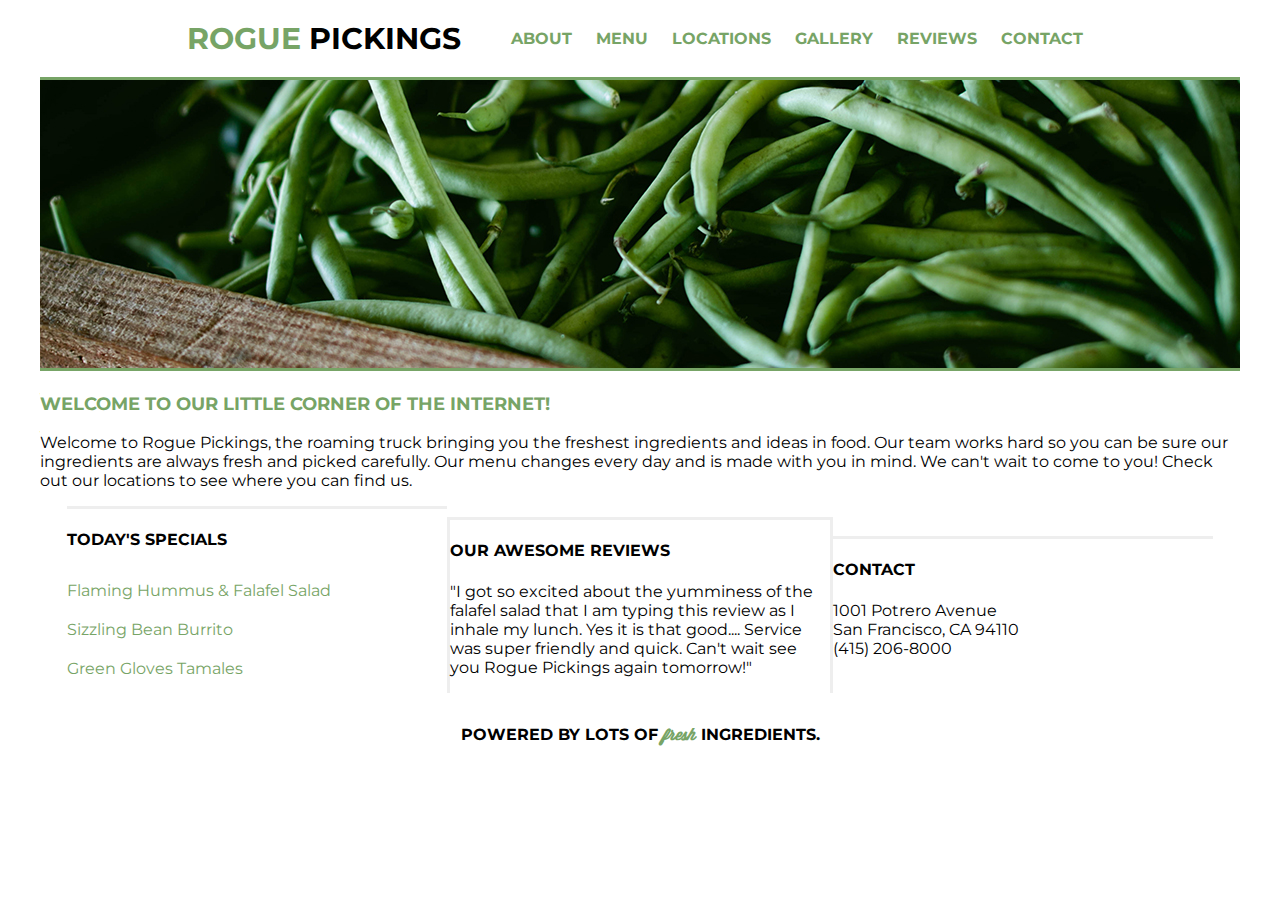
<file: index.html>
<!doctype html>
<html>

    <head>

        <meta charset="utf-8">
        <title>Rogue | Pickings</title>
        <link rel="shortcut icon" href="img/icon-bean.ico" type="image/x-icon"/>
        <link rel="stylesheet" href="css/normalize.css">
        <link rel="stylesheet" href="css/main.css">
        <link href="https://fonts.googleapis.com/css?family=Montserrat:400,700" rel="stylesheet">

    </head>

    <body>

        <div class="container">

            <header>

                <h1><span>rogue</span> pickings</h1>

                <nav>
                    <ul>
                        <li><a href="#about">About</a></li>
                        <li><a href="#menu">Menu</a></li>
                        <li><a href="location/index.html" target="_blank">Locations</a></li>
                        <li><a href="gallery/index.html" target="_blank">Gallery</a></li>
                        <li><a href="#reviews">Reviews</a></li>
                        <li><a href="#contact">Contact</a></li>
                    </ul>
                </nav>

            </header>

            <section class="top-section">

                <div class="main-image"><img src="img/beans.jpg" alt="green beans" /></div>

                <div class="main-title">
                    <h3>Welcome to our little corner of the internet!</h3>
                    <p class="about">Welcome to Rogue Pickings, the roaming truck bringing you the freshest ingredients and ideas in food. Our team works hard so you can be sure our ingredients are always fresh and picked carefully. Our menu changes every day and is made with you in mind. We can't wait to come to you! Check out our locations to see where you can find us.</p>
                </div>

            </section>

            <section class="bottom-section">

                <div class="section-one">
                    <h4>Today's Specials</h4>
                    <ul class="menu" id="menu">
                        <li>Flaming Hummus &amp; Falafel Salad</li>
                        <li>Sizzling Bean Burrito</li>
                        <li>Green Gloves Tamales</li>
                    </ul>
                </div>

                <div class="section-two">
                    <h4>Our Awesome Reviews</h4>
                    <p class="reviews" id="reviews">"I got so excited about the yumminess of the falafel salad that I am typing this review as I inhale my lunch. Yes it is that good.... Service was super friendly and quick. Can't wait see you Rogue Pickings again tomorrow!"</p>
                </div>

                <div class="section-three"><h4>Contact</h4>
                    <p class="address" id="contact">1001 Potrero Avenue<br>
                        San Francisco, CA 94110<br>
                        (415) 206-8000 </p>
                </div>

            </section>

            <footer>

                <h4>Powered by lots of <span>fresh</span> ingredients.</h4>

            </footer>

        </div>

    </body>

</html>
</file>
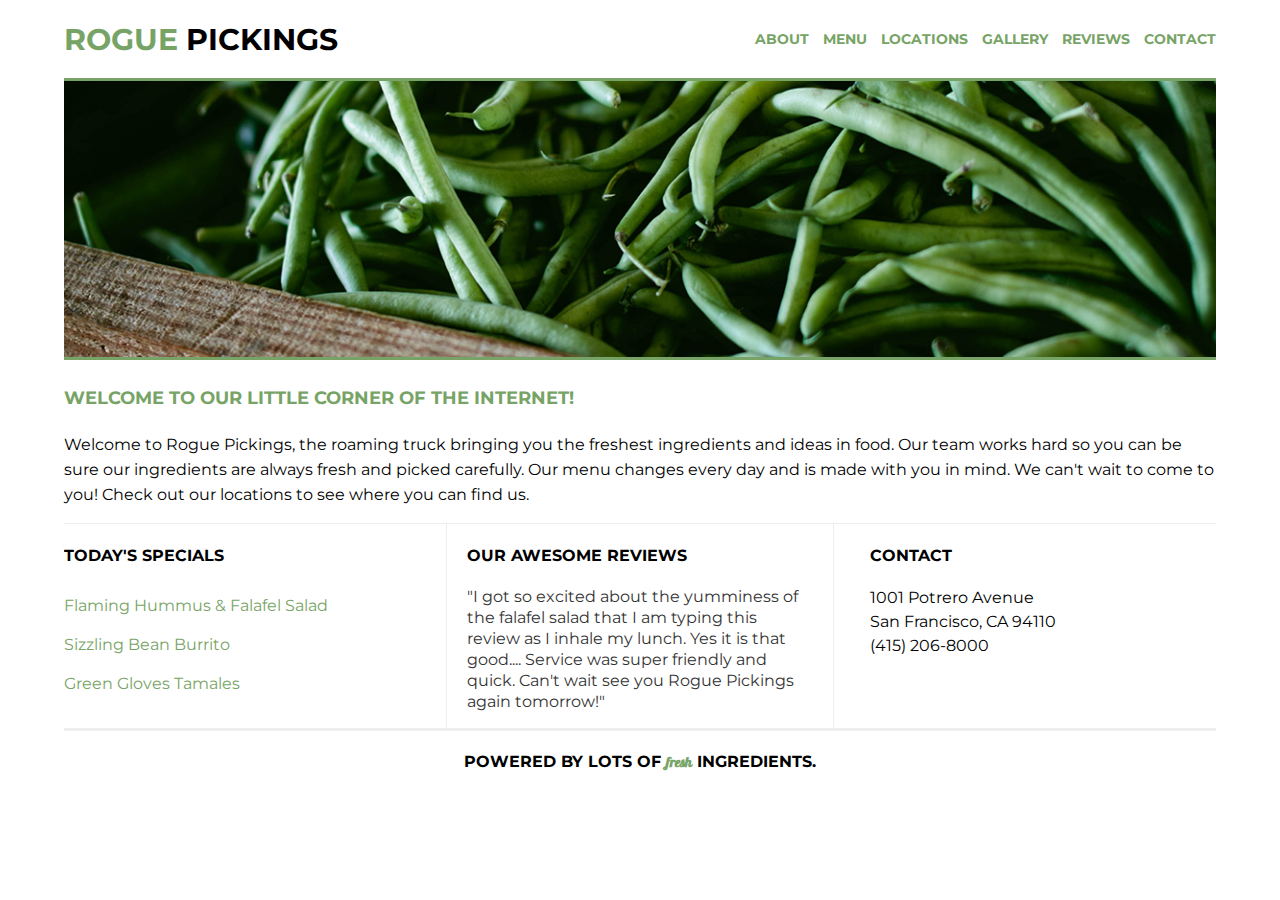
<file: 206-rogue_pickings-206solution/206-rogue_pickings-206solution/index.html>
<!doctype html>
<html>
    <head>
        <meta charset="utf-8">
        <meta http-equiv="x-ua-compatible" content="ie=edge">
        <title>Rogue Pickings | Brush Up Those Skills!</title>
        <meta name="viewport" content="width=device-width, initial-scale=1, shrink-to-fit=no">
        <link rel="stylesheet" href="css/normalize.css">
        <link rel="stylesheet" href="css/main.css">
        <link href="https://fonts.googleapis.com/css?family=Montserrat:400,700" rel="stylesheet">
        <link href="https://fonts.googleapis.com/css2?family=Galada&display=swap" rel="stylesheet">
    </head>
    <body>
        <div class="container">
            <header>
                <h1><span>rogue</span> pickings</h1>
                <nav>
                    <ul>
                        <li>
                            <a href="">About</a>
                        </li>
                        <li>
                            <a href="">Menu</a>
                        </li>
                        <li>
                            <a href="">Locations</a>
                        </li>
                        <li>
                            <a href="">Gallery</a>
                        </li>
                        <li>
                            <a href="">Reviews</a>
                        </li>
                        <li>
                            <a href="">Contact</a>
                        </li>
                    </ul>
                </nav>
            </header>
            <section class="top-section">
                <div class="main-image"><img src="img/download.jpg" alt="green beans" /></div>
                <div class="main-title">
                    <h3>Welcome to our little corner of the internet!</h3>
                    <p>Welcome to Rogue Pickings, the roaming truck bringing you the freshest ingredients and ideas in food. Our team works hard so you can be sure our ingredients are always fresh and picked carefully. Our menu changes every day and is made with you in mind. We can't wait to come to you! Check out our locations to see where you can find us.</p>
                </div>
            </section>
            <section class="bottom-section">
                <div class="section-one">
                    <h4>Today's Specials</h4>
                    <ul class="menu">
                        <li>Flaming Hummus &amp; Falafel Salad</li>
                        <li>Sizzling Bean Burrito</li>
                        <li>Green Gloves Tamales</li>
                    </ul>
                </div>
                <div class="section-two">
                    <h4>Our Awesome Reviews</h4>
                    <p class="reviews">"I got so excited about the yumminess of the falafel salad that I am typing this review as I inhale my lunch. Yes it is that good.... Service was super friendly and quick. Can't wait see you Rogue Pickings again tomorrow!"</p>
                </div>
                <div class="section-three"><h4>Contact</h4>
                    <p class="address">1001 Potrero Avenue<br>
                        San Francisco, CA 94110<br>
                        (415) 206-8000 </p>
                </div>
            </section>
            <footer>
                <h4>Powered by lots of <span>fresh</span> ingredients.</h4>
            </footer>
        </div>
    </body>
</html>
</file>
<file: css/main.css>
@font-face{
		font-family: 'Wisdom Script';
		src: url('../fonts/wisdom-script.otf') format('opentype');
}

html {
    font-size:16px;
}

body {
		font-family: 'Montserrat', Helvetica, Arial, sans-serif;
		font-size: 1em;
	  display: flex;
	  justify-content: center;
	  align-items: center;
		flex-flow: row wrap;
}

.container{
		max-width: 1200px;
		width: 90%;
		display: flex;
		justify-content: center;
		align-items: center;
		flex-flow: row wrap;
		/*margin: 0 auto;*/
}

h1,
h2,
h3,
h4 {
		color: black;
		text-transform: uppercase;
		font-weight: 700;
		/*text-align: center;*/
}
h1 {
		font-size: 1.875em;
}
h2 {
		font-size: 1.5em;
}
h3 {
		font-size: 1.125em;
}
h4 {
		font-size: 1em;
}

/*
p {
		font-size: 1em;
		line-height: 21px;
    padding: 0 20px;
		text-align: center;
}
*/

header {
		display: flex;
		justify-content: center;
		align-items: center;
		flex-flow: row wrap;
		/*border-bottom: 3px solid #77a466;
		height: 110px;
		margin: 0 auto;*/
}

/*
header h1 {
		float: left;
		margin: 0;
		padding: 38px 0;
}
*/

header h1 span {
		color: #77a466;
}

/*
header nav {
		float: right;
		padding: 46px 0;
}

header nav ul {
		margin: 0;
		padding: 0;
}
*/

header nav ul li {
		text-transform: uppercase;
		font-weight: 700;
		font-size: 1em;
		padding: 0 10px;
		display: inline;
}

header nav ul li a{
		text-decoration: none;
		color:#77a466;
}

/*
.top-section {
		padding-bottom: 460px;
}
*/

.top-section,
.bottom-section {
	display: flex;
	justify-content: center;
	align-items: center;
	flex-flow: row wrap;
	/*margin: 0 auto;
	clear: both;*/
}

/*
.main-image {
	height: auto;
	float: left;
}
*/

.main-image img {
	border-bottom: 3px solid #77a466;
	border-top: 3px solid #77a466;
}

/*
.main-title {
	height: auto;
	float: left;
}
*/


.main-title h3 {
	/*text-align: left;
	padding: 15px 0 10px 0;*/
	color: #77a466;
}

/*
.main-title p {
	padding: 0;
	font-size: 1em;
	line-height: 20px;
}
*/

.section-one,
.section-two,
.section-three {
	width: 33%;
	/*height: auto;*/
	/*float: left;*/
	border-top: 3px solid #eee;
}

/*
.section-one h4 {
	padding: 10px 0;
}
.section-two h4,
.section-three h4 {
	padding: 10px 30px;
}
*/

.section-two {
	border-left: 3px solid #eee;
	border-right: 3px solid #eee;
}

.menu {
	list-style: none;
	padding: 0;
}

.menu li {
	padding: 10px 0;
	color:#77a466;
}

/*
.reviews {
	color: #333;
	font-size: 1em;
	line-height: 21px;
}

.address {
	font-size: 1em;
	line-height: 24px;
}
*/

footer {
		display: flex;
	  justify-content: center;
	  align-items: center;
		flex-flow: row wrap;
		/*height: 50px;
		border-top: 3px solid #eee;
		margin: 0 auto;
		clear: both;
		text-align: center;*/
}

footer span {
	font-family: 'Wisdom Script', cursive;
	text-transform: lowercase;
	color: #77a466;
	/*font-size: 1em;*/
}

/*******************************************GALLERY******************************************************/

.row {
  display: flex;
  flex-wrap: wrap;
  padding: 0 4px;
}

/* Create four equal columns that sits next to each other */
.column {
  flex: 24%;
  max-width: 25%;
  padding: 0 4px;
}

.column img {
  margin-top: 8px;
  vertical-align: middle;
  width: 100%;
}

/* Responsive layout - makes a two column-layout instead of four columns */
@media screen and (max-width: 800px) {
  .column {
    flex: 50%;
    max-width: 50%;
  }
}

/* Responsive layout - makes the two columns stack on top of each other instead of next to each other */
@media screen and (max-width: 600px) {
  .column {
    flex: 100%;
    max-width: 100%;
  }
}


.gallery {
	border-left: 3px solid #77a466;
	border-right: 3px solid #77a466;
	border-bottom: 3px solid #77a466;
}
</file>
<file: 206-rogue_pickings-206solution/206-rogue_pickings-206solution/css/main.css>
html{
    font-size: 16px;
}

body {
    font-family: 'Montserrat', Helvetica, Arial, sans-serif;
    display: flex;
    justify-content: center;
    align-items: center;
    font-size: 1em;
}

.container {
	max-width: 1200px;
    width: 90%;
    display: flex;
    justify-content: center;
    align-items: center;
    flex-flow: row wrap;
}

h1,
h2,
h3,
h4 {
	color: black;
	text-transform: uppercase;
	font-weight: 700;
}

p {
	font-size: 0.875em;
	line-height: 21px;
}

ul {
    margin: 0;
}

/*The widths are in a percentage!*/
header {
	border-bottom: 3px solid #77a466;
    text-align: center;
    width: 100%;
    display: flex;
    justify-content: center;
    align-items: center;
    flex-flow: row wrap;
}

header h1 {
    font-size: 1.875em;
	margin: 0;
    padding: 38px 20px 20px 20px; 
    border-bottom: 3px solid #77a466; 
    width: 100%;
}
header h1 span {
	color: #77a466;
}

header nav {
    padding: 20px 0; 
    width: 100%; 
}

header nav ul {
	margin: 0;
	padding: 0;
}

header nav ul li {
	text-transform: uppercase;
	font-weight: 700;
	font-size: .875em;
    padding: 10px 0;
    list-style: none;
}

header nav ul li a {
	text-decoration: none;
	color:#77a466;
}

/*The widths are in a percentage!*/
.top-section,
.bottom-section {
    display: flex;
    justify-content: center;
    align-items: center;
    flex-flow: row wrap;
}

.main-image img {
	width: 100%;
	border-bottom: 3px solid #77a466;
}

.main-title h3 {
	text-align: left;
	padding: 5px 0;
    color: #77a466;
    font-size: 1.125em;
}

.main-title p {
	padding: 0;
	font-size: 1em;
	line-height: 1.5625;
}

.section-one,
.section-two,
.section-three {
    border-top: 1px solid #eee;
    width: 100%;
}

.menu {
	list-style: none;
	padding: 0;
}

.menu li {
	padding: 10px 0;
	color:#77a466;
}

.reviews {
	color: #333;
	font-size: 1em;
	line-height: 1.3125;
}

.address {
	font-size: 1em;
	line-height: 1.5;
}

/*The widths are in a percentage!*/
footer {
	border-top: 3px solid #eee;
    text-align: center;
    width: 100%; 
    display: flex;
    justify-content: center;
    align-items: center;
    flex-flow: row wrap;
}

footer span {
	font-family: 'Galada', cursive;
	text-transform: lowercase;
	color: #77a466;
	font-size: .875em;
}

@media only screen and (min-width: 768px) {
    .bottom-section{
        justify-content: space-between;
        align-items: flex-start;
        border-top: 1px solid #eee;
    }

    .section-one,
    .section-two,
    .section-three {
        border-top: none;
        flex-basis: 30%;
    }

    .section-two {
        border-left: 1px solid #eee;
        border-right: 1px solid #eee;
        padding: 0 20px;
    }
}

@media only screen and (min-width: 1200px) {
    header {
        justify-content: space-between;
    }

    header h1 {
        width: 30%;
        padding: 0;
        border-bottom: none;
        text-align: left;
    }

    header nav {
        width: 40%;
    }

    header nav ul {
        display: flex;
        justify-content: space-between;
    }
}
</file>
